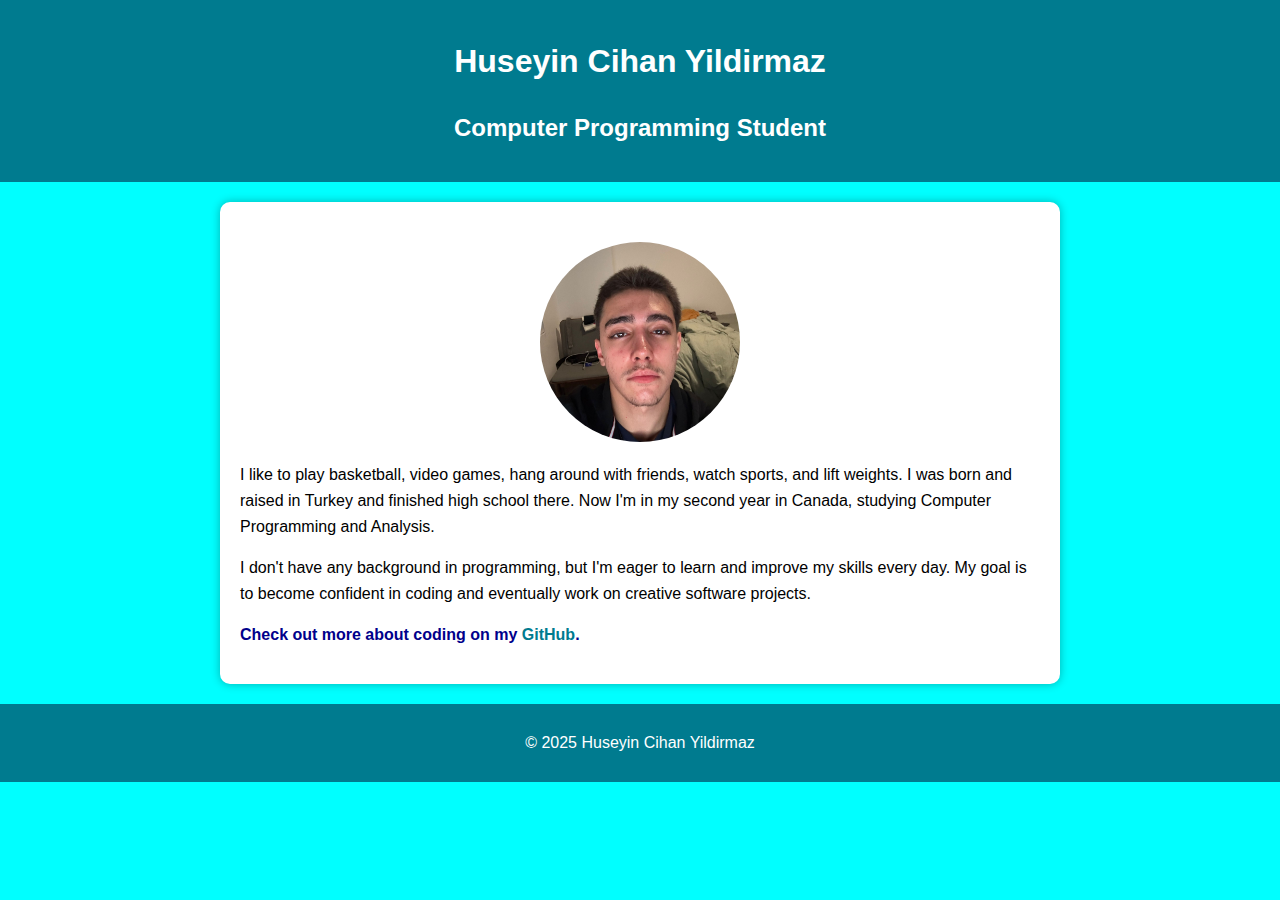
<file: index.html>
<!DOCTYPE html>
<html lang="en">
<head>
    <meta charset="UTF-8">
    <meta name="viewport" content="width=device-width, initial-scale=1.0">
    <title>Huseyin Cihan Yildirmaz - Profile</title>

    
    <style>
        
        header {
            background-color: #007b8f;
            color: white;
            text-align: center;
            padding: 15px;
        }
    </style>

   
    <link rel="stylesheet" href="styles/style.css">
</head>
<body>
    
    <header>
        <h1>Huseyin Cihan Yildirmaz</h1>
        <h2>Computer Programming Student</h2>
    </header>

   
    <main>
        <section>
            <img src="images/me.jpeg" alt="Image of Huseyin Cihan Yildirmaz">

            <p>
                I like to play basketball, video games, hang around with friends, watch sports, and lift weights. 
                I was born and raised in Turkey and finished high school there. 
                Now I'm in my second year in Canada, studying Computer Programming and Analysis.
            </p>

            <p>
                I don't have any background in programming, but I'm eager to learn and improve my skills every day. 
                My goal is to become confident in coding and eventually work on creative software projects.
            </p>

           
            <p style="color: darkblue; font-weight: bold;">
                Check out more about coding on my 
                <a href="https://github.com/Cihan000/Cihan000.github.io" target="_blank">GitHub</a>.
            </p>
        </section>
    </main>

    
    <footer>
        <p>&copy; 2025 Huseyin Cihan Yildirmaz</p>
    </footer>
</body>
</html>
</file>
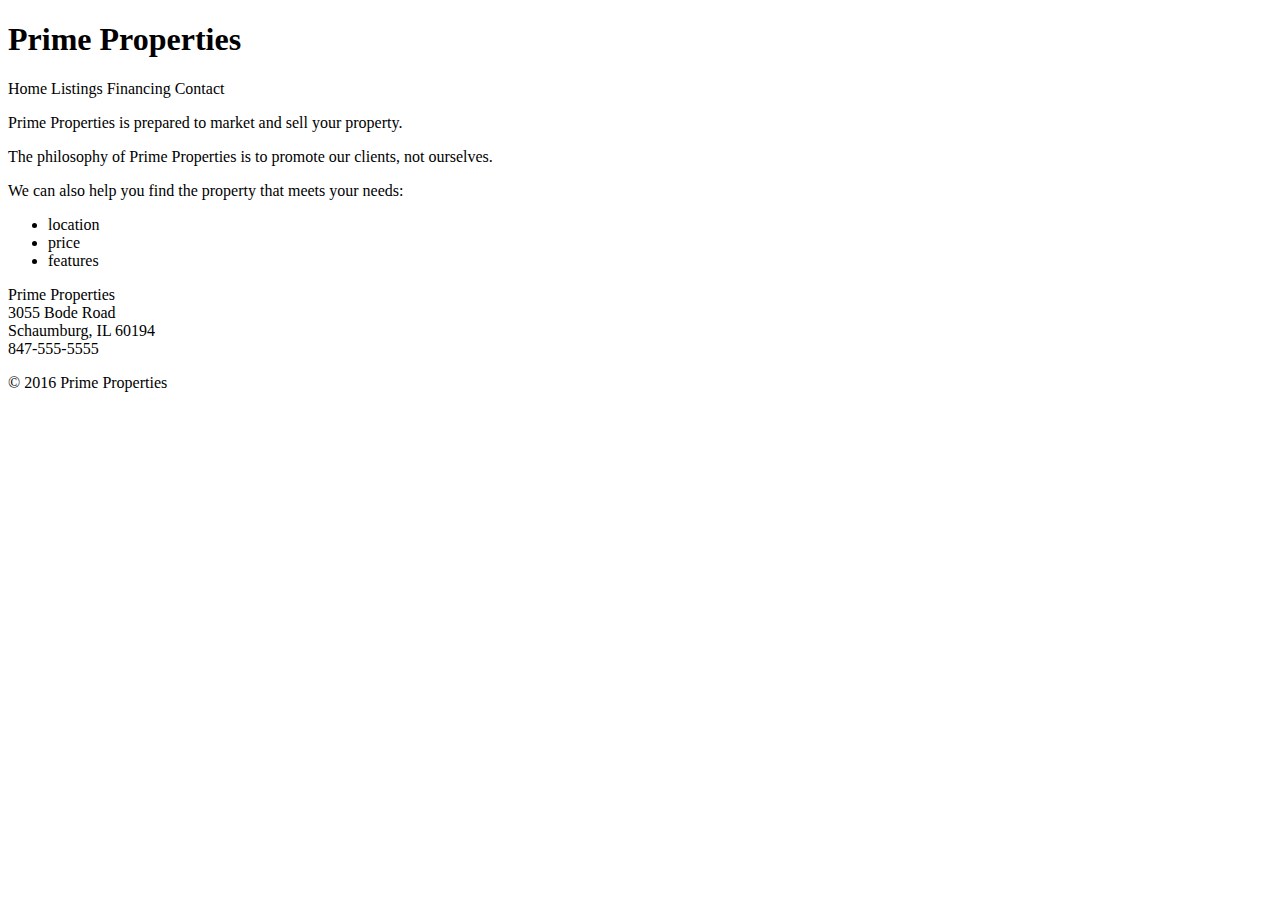
<file: home/index.html>
<!DOCTYPE html>
<html lang="en">
<head>
  <meta charset="UTF-8">
  <title>Prime Properties</title>
</head>
<body>
  <h1>Prime Properties</h1>

  <p>Home Listings Financing Contact</p>

  <p>Prime Properties is prepared to market and sell your property.</p>

  <p>The philosophy of Prime Properties is to promote our clients, not ourselves.</p>

  <p>We can also help you find the property that meets your needs:</p>
  <ul>
    <li>location</li>
    <li>price</li>
    <li>features</li>
  </ul>

  <p>
    Prime Properties<br>
    3055 Bode Road<br>
    Schaumburg, IL 60194<br>
    847-555-5555
  </p>

  <p>&copy; 2016 Prime Properties</p>
</body>
</html>
</file>
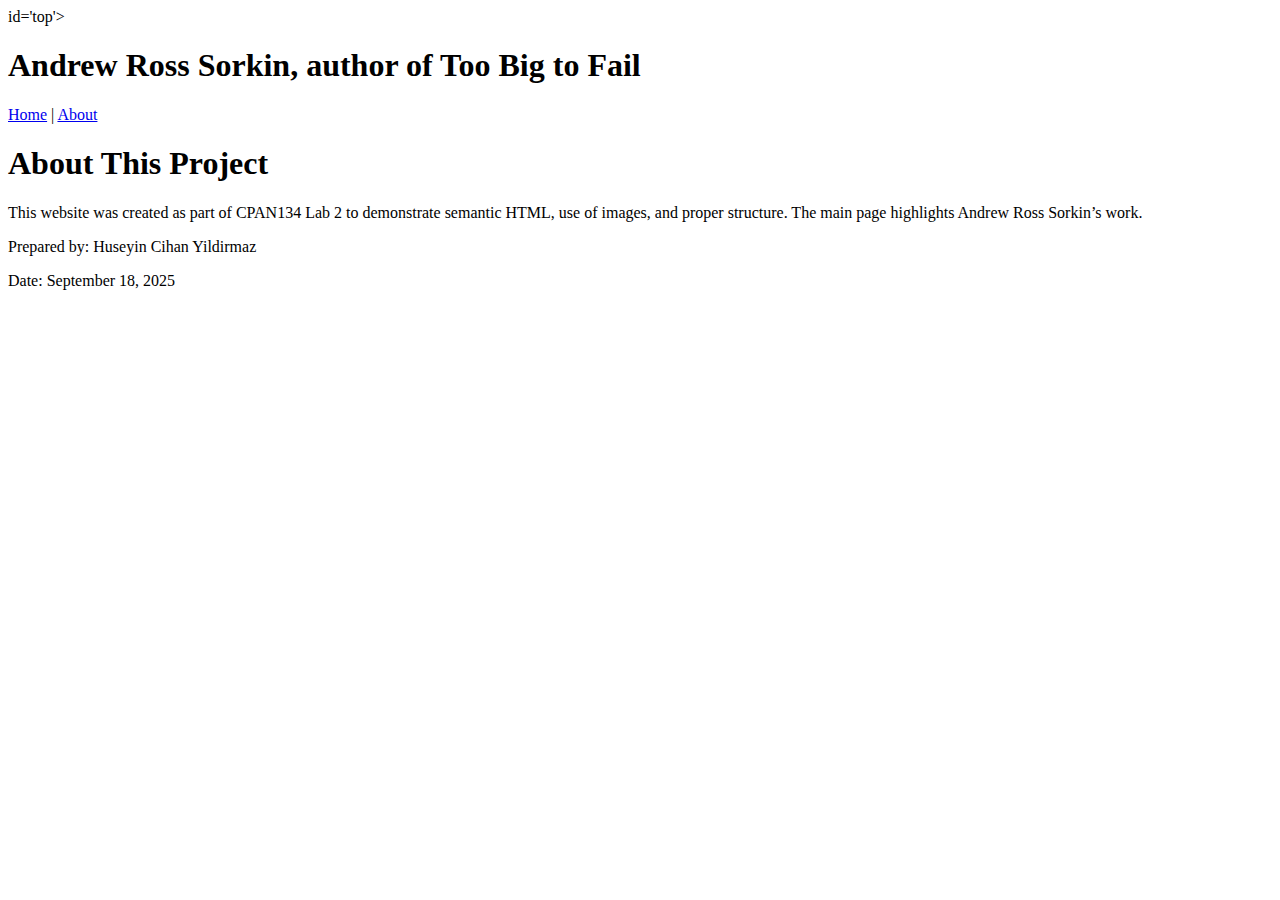
<file: home/about.html>
<!DOCTYPE html>
<html lang="en">
<head>
    <meta charset="utf-8">
    <meta name="author" content="Huseyin Cihan Yildirmaz">
    <meta name="viewport" content="width=device-width, initial-scale=1.0">
    <title>About Page</title>
</head>
<body>
    <header> id='top'>
        <h1>Andrew Ross Sorkin, author of Too Big to Fail</h1>

    </header>
    <nav>
        <a href="index.html">Home</a> | <a href="about.html">About</a>
    </nav>
    <main>
        <h1>About This Project</h1>
        <p>This website was created as part of CPAN134 Lab 2 to demonstrate semantic HTML, use of images, and proper structure. The main page highlights Andrew Ross Sorkin’s work.</p>
    </main>
    <footer>
        <p>Prepared by: Huseyin Cihan Yildirmaz</p>
        <p>Date: September 18, 2025</p>
    </footer>
</body>
</html>
</file>
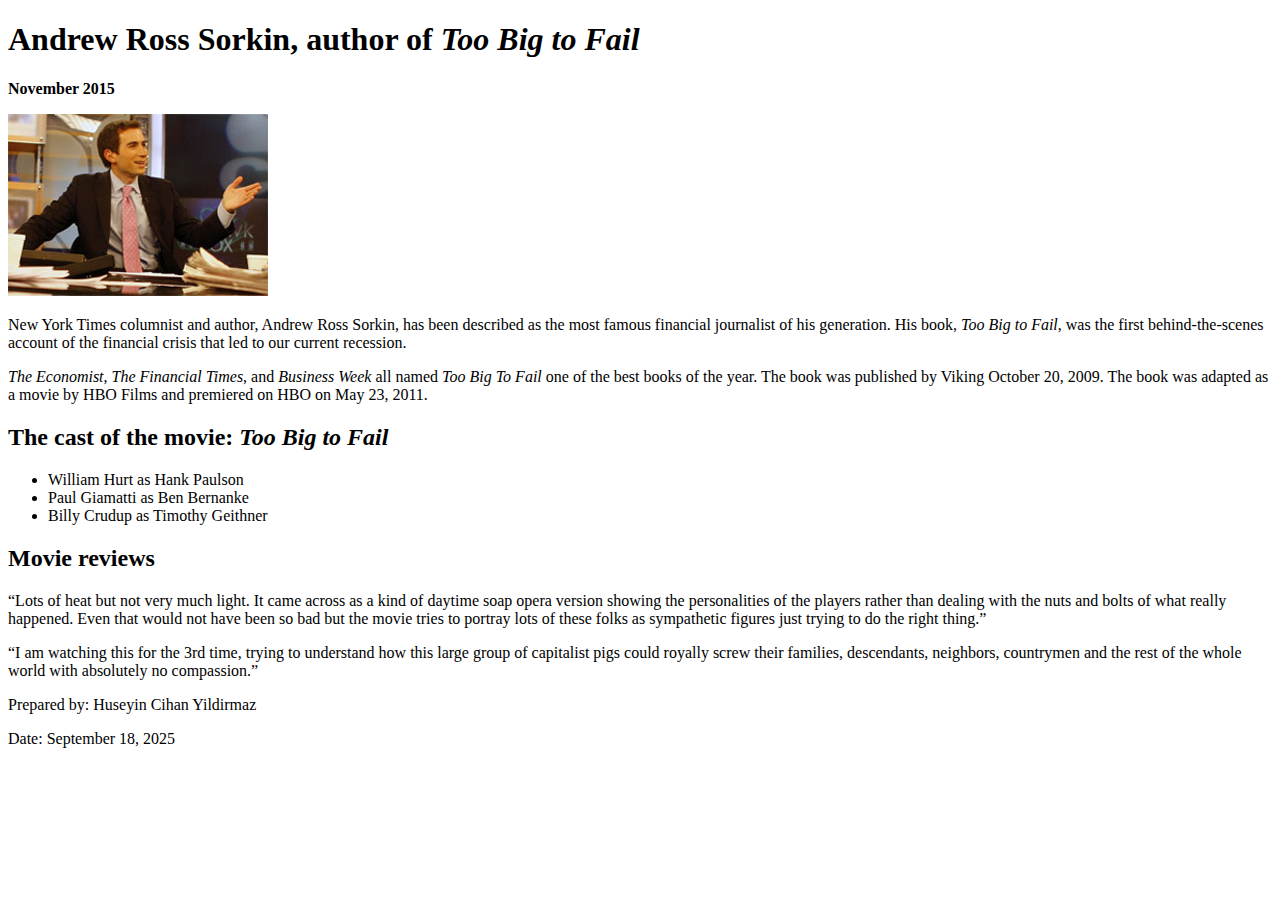
<file: home/lab2.html>
<!DOCTYPE html>
<html lang="en">
<head>
    <meta charset="utf-8">
    <meta name="author" content="Huseyin Cihan Yildirmaz">
    <meta name="keywords" content="HTML, Lab2, Andrew Ross Sorkin">
    <meta name="viewport" content="width=260, initial-scale=1.0">
    <title>Andrew Ross Sorkin</title>
</head>
<body>
    <main>
        <h1>Andrew Ross Sorkin, author of <em>Too Big to Fail</em></h1>
        <p><strong>November 2015</strong></p>

        <!-- Speaker image at 260px wide -->
        <img src="images/sorkin_desk260.jpg" alt="Andrew Ross Sorkin at desk" width="260">

        <p>New York Times columnist and author, Andrew Ross Sorkin, has been described as the most famous financial journalist of his generation. His book, <em>Too Big to Fail</em>, was the first behind-the-scenes account of the financial crisis that led to our current recession.</p>

        <p><cite>The Economist</cite>, <cite>The Financial Times</cite>, and <cite>Business Week</cite> all named <em>Too Big To Fail</em> one of the best books of the year. The book was published by Viking October 20, 2009. The book was adapted as a movie by HBO Films and premiered on HBO on May 23, 2011.</p>

        <h2>The cast of the movie: <em>Too Big to Fail</em></h2>
        <ul>
            <li>William Hurt as Hank Paulson</li>
            <li>Paul Giamatti as Ben Bernanke</li>
            <li>Billy Crudup as Timothy Geithner</li>
        </ul>

        <h2>Movie reviews</h2>
        <p>&ldquo;Lots of heat but not very much light. It came across as a kind of daytime soap opera version showing the personalities of the players rather than dealing with the nuts and bolts of what really happened. Even that would not have been so bad but the movie tries to portray lots of these folks as sympathetic figures just trying to do the right thing.&rdquo;</p>

        <p>&ldquo;I am watching this for the 3rd time, trying to understand how this large group of capitalist pigs could royally screw their families, descendants, neighbors, countrymen and the rest of the whole world with absolutely no compassion.&rdquo;</p>
    </main>

    <footer>
        <p>Prepared by: Huseyin Cihan Yildirmaz</p>
        <p>Date: September 18, 2025</p>
    </footer>
</body>
</html>
</file>
<file: styles/style.css>
/* External CSS File */
/* Main page layout and design */

body {
    font-family: Arial, sans-serif;
    background-color: cyan;
    margin: 0;
    padding: 0;
    line-height: 1.6;
}

/* Main content container */
main {
    padding: 20px;
    max-width: 800px;
    margin: 20px auto;
    background-color: white;
    border-radius: 10px;
    box-shadow: 0 0 10px rgba(0,0,0,0.3);
}

/* Image style */
img {
    display: block;
    margin: 20px auto;
    border-radius: 50%;
    width: 200px;
    height: 200px;
    object-fit: cover;
}

/* Link hover effect */
a {
    color: #007b8f;
    text-decoration: none;
}

a:hover {
    color: red;
}

/* Footer */
footer {
    background-color: #007b8f;
    color: white;
    text-align: center;
    padding: 10px;
}
</file>
